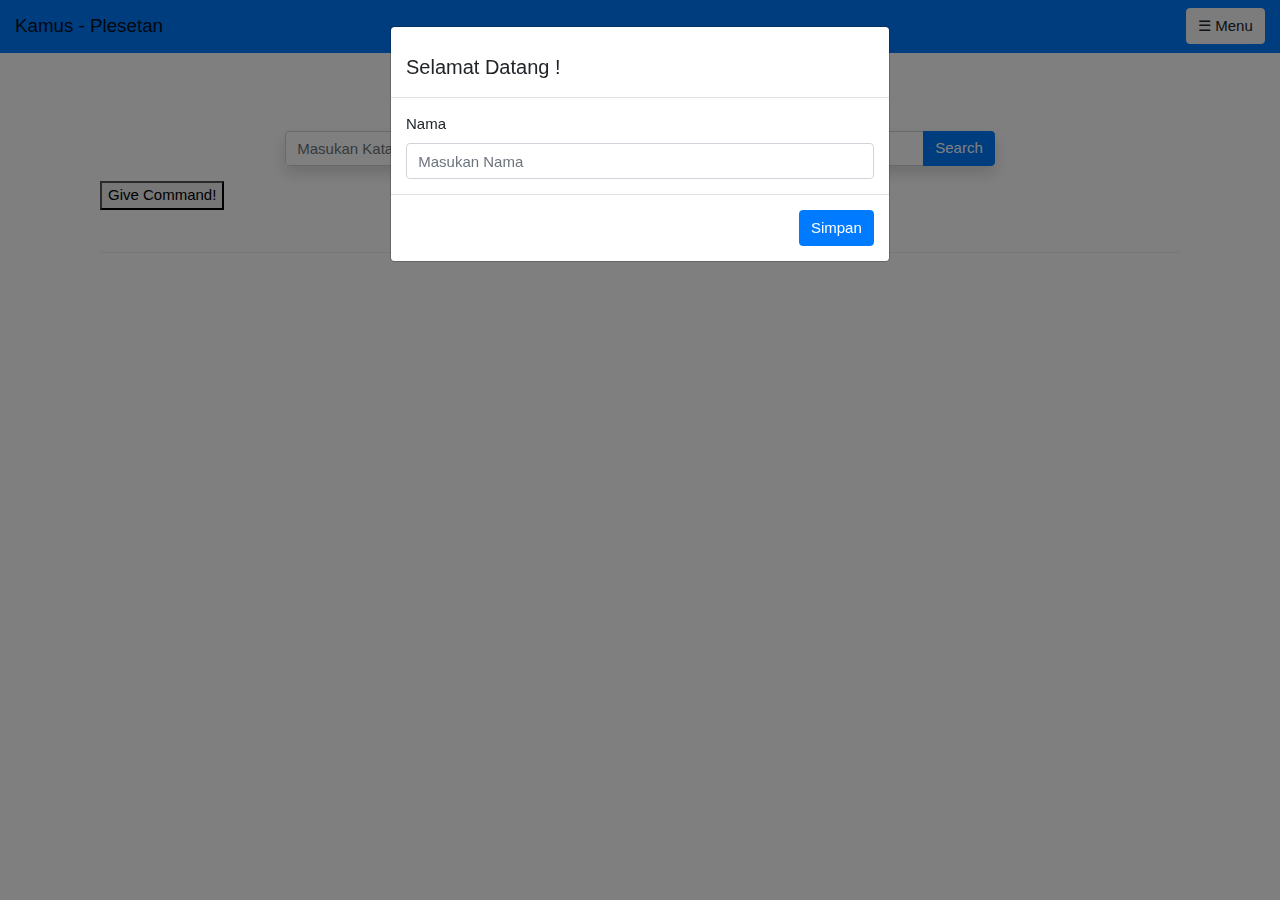
<file: pkalimat.html>
<!DOCTYPE html>
<html>
<head>
<title>Kamus - Plesetan</title>
<meta name="viewport" content="width=device-width, initial-scale=1">
<meta http-equiv="Content-Security-Policy" content="upgrade-insecure-requests">
<meta name=”Description” content="Kamus - Plesetan , Terjemahkan kata baku menjadi Kata Baku yang mirip (PLESETAN)."> 

<!-- Bootstrap CSS -->
<script src="scripts/jquery.js"></script>
    <link rel="stylesheet" href="css/bootstrap.min.css">
    <link rel="stylesheet" href="css/w3.css">
    <script src="scripts/jsstore.js"></script>
    <script src="scripts/jsstore.worker.js"></script>
    
    <!-- <link rel="stylesheet" href="css/font-awesome.min.css"> -->
  <script src="scripts/jquery.min.js"></script>
</head>
<body onload="displayHome()" id="modal">
  <div class="profil"><table id="table_profil" hidden></table></div>

    <div class="w3-sidebar w3-bar-block w3-card w3-animate-right" style="display:none;right:0;" id="rightMenu">
      <button onclick="closeRightMenu()" class="w3-bar-item w3-button w3-large">&times;</button>
      <a href="#" class="w3-bar-item w3-button" onclick="displayHome()">Home</a>a
      <a href="#" class="w3-bar-item w3-button" onclick="displaySupport()">Support</a>
      <a href="#" class="w3-bar-item w3-button" onclick="displayAbout()">About</a>
    </div>

    <nav class="navbar navbar-light bg-primary">
      <a class="navbar-brand">Kamus - Plesetan</a>
        <button class="btn btn-light my-2 my-sm-0" onclick="openRightMenu()">&#9776; Menu</button>
    </nav>

<div class="container" id="page">
    <div class="container" id="konten">
     <!-- ini konten -->
    </div>

    <div id="myModal" class="modal fade">
        <div class="modal-dialog">
            <div class="modal-content">
                <div class="modal-header">
                    <h4 class="modal-title">Selamat Datang !</h4>
                </div>
                <div class="modal-body">
                    <label for="Nama">Nama</label>
                    <input type="text" class="form-control" id="nama" placeholder="Masukan Nama">                 
                </div>
                <div class="modal-footer">
                    <button type="submit" class="btn btn-primary" id="btnSubmit" data-dismiss="modal">Simpan</button>
                </div>
            </div>
        </div>
    </div>
</div>

<script>


function linkSrc(folder){
  var root = location.protocol + '//' + location.host + folder;
}

function openRightMenu() {
  document.getElementById("rightMenu").style.display = "block";
  document.getElementById("search-btn").style.display = "none";
}

function closeRightMenu() {
  document.getElementById("rightMenu").style.display = "none";
  document.getElementById("search-btn").style.display = "";
}

function displayHome(){
  $('#konten').html(``); 
  $('#konten').html(`
       <div class="row mt-3 justify-content-center">
        <div class="col-md-8">
          <h1 class="text-center">Temukan Plesetan</h1>
          <div class="input-group mb-3 shadow">
            <input type="text" class="form-control" placeholder="Masukan Kata Baku" id="input-search">
            <div class="input-group-append">
              <button class="btn btn-primary" type="button" id="search-btn"><i class="fa fa-search"></i> Search</button>
            </div>
          </div>
        </div>  
      </div>
      <button id='btnGiveCommand'>Give Command!</button>
    <br><br>
    <span id='message'></span>
      <hr>
      <div class="row justify-content-center">
        <div class="col-md-8">
          <div class="table-responsive-sm">
              <table class="table table-striped table-dark">
                <thead style="display:none;" id="tble">
                  <tr>
                    <th scope="col">No.</th>
                    <th scope="col">Plesetan</th> 
                    <th scope="col">Arti</th>                    
                  </tr>                   
                </thead>
                <div id="error"></div>

                <tbody id="dta_plesetan">
                  
                </tbody>
          </table>
          </div>
        </div>  
      </div>
    `);
  closeRightMenu()
}

function displaySupport(){
  $('#konten').html(``);
  $('#konten').html(`
      <div class="row mt-3 justify-content-center">
        <div class="col-md-8">
          <h1 class="text-center">Support</h1>
          <h4>Bantu Kamus - Plesetan dengan mengisi Form Di bawah ini dengan benar, agar semakin banyak variasi kata yang dapat dicocokan untuk menjadi Plesetan</h4>
          <hr>
                  <div class="form-row">
                    <div class="form-group col-md-6">
                      <label for="Kosakata">Kosa Kata</label>
                      <input type="text" class="form-control" id="kosakata">
                    </div>
                    <div class="form-group col-md-6">
                      <label for="Ejaan">Ejaan</label>
                      <input type="text" class="form-control" id="ejaan">
                    </div>
                  </div>
                  <div class="form-group">
                    <label for="Arti">Arti</label>
                    <textarea class="form-control" id="arti" rows="3"></textarea>
                  </div>
                  <button type="submit" class="btn btn-primary" id="send_data">Kirim</button>
          </div>
        </div>
      </div>
    `);
  closeRightMenu()
}

function displayAbout(){
  $('#konten').html(``);
  $('#konten').html(`
      <div class="row mt-3 justify-content-center">
        <div class="col-md-8">
          <h1 class="text-center">About</h1>
          <h4 class="text-justify">Kamus - Plesetan Adalah alat untuk menemukan kata yang mirip berdasarkan ejaannya.Dengan memasukan 1 kosakata saja alat ini akan mencarikan kata yang mirip,Lebih dari 50.000 Kata terdapat di dalam kamus ini.</h4>
          <h4 class="text-justify">Kamus - Plesetan diharapkan dapat membantu kalian dalam membuat joke joke lucu di kehidupan kalian sehingga kalian tidak perlu pusing memikirkan joke Plesetan.</h4>
          <h4 class="text-justify">Berawal dari kebiasaan memplesetkan kata,Munculah masalah yang sering dihadapai yaitu daya ingat.Tidak semua manusia mempunyai daya ingat yang kuat sehingga untuk memudahkan memplesetkan kata dibuatlah Kamus - Plesetan</h4>
          </div>
        </div>
      </div>
    `);
  closeRightMenu()
}
</script>

<script src="rest_api.js"></script>
<script src="crud.js"></script>
<script src="scripts/jquery-3.3.1.js"></script> 
<script src="scripts/jquery-3.3.1.min.js"></script>
<script src="scripts/popper.min.js"></script>
<script src="scripts/bootstrap.min.js"></script>

<script type="text/javascript">
  var aktif = aktif;
    if ('serviceWorker' in navigator) {
      window.addEventListener('load', function() {
        navigator.serviceWorker.register('sw.js').then(function(registration) {
          // Registration was successful
          if(registration.active){    
              aktif = true;
              console.log('Offline mode Siap Di gunakan')
          }

          registration.addEventListener('updatefound', () => {
              const newWorker = registration.installing;

              newWorker.addEventListener('statechange', () => {
                if(newWorker.state === 'activated'){
                  aktif = true ;
                  console.log('Offline mode Siap Di gunakan')
                }
              });   
          });
        }, function(err) {
          // registration failed :(
          console.log('ServiceWorker registration failed: ', err);
        });
      });
    } 


    $('#konten').on('click','#search-btn',function(){
    		$('#dta_plesetan').html("");
        	if(aktif){
            console.log('Offline mode');
            cariPlesetanKalimat();
          }else{
            search_plesetanKalimat();
            alert('Online Mode');
          }
    	});

    $('#konten').on('keyup','#input-search',function(e){
    		if(e.keyCode === 13){
    				$('#dta_plesetan').html("");
          if(aktif){
            console.log('Offline mode');
            cariPlesetanKalimat();
          }else{
            console.log('Online Mode');
            search_plesetanKalimat();
          }
    		}		 	
    	});

    // $('#konten').on('keydown','#input-search',function(e){
    //     if(e.keyCode === 32){
    //       alert("Tidak Boleh Input 2 Kata"); 
    //       event.preventDefault();
    //     }     
    //   });
</script>  
</body>
</html>
</file>
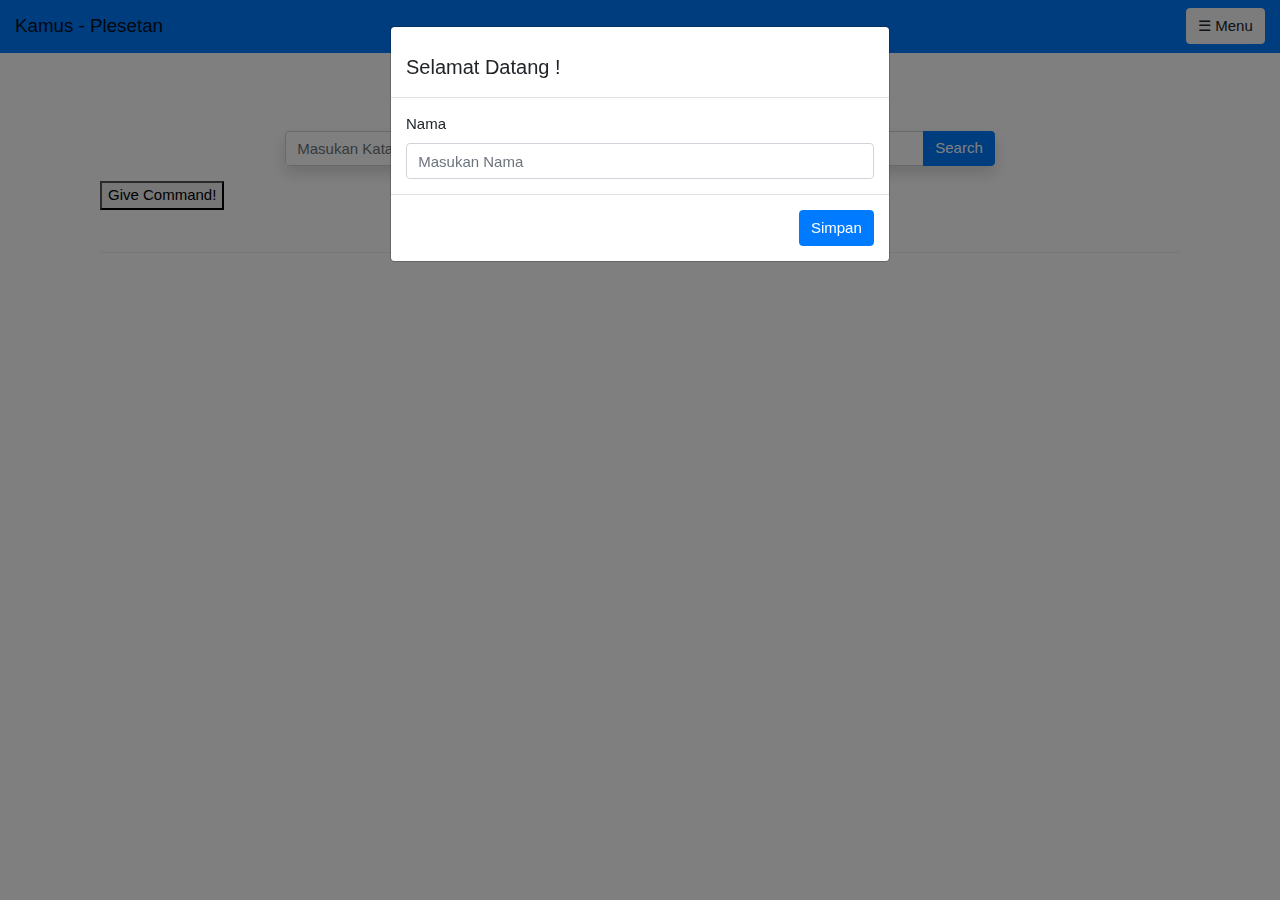
<file: pkata.html>
<!DOCTYPE html>
<html>
<head>
<title>Kamus - Plesetan</title>
<meta name="viewport" content="width=device-width, initial-scale=1">
<meta http-equiv="Content-Security-Policy" content="upgrade-insecure-requests">
<meta name=”Description” content="Kamus - Plesetan , Terjemahkan kata baku menjadi Kata Baku yang mirip (PLESETAN)."> 

<!-- Bootstrap CSS -->
<script src="scripts/jquery.js"></script>
    <link rel="stylesheet" href="css/bootstrap.min.css">
    <link rel="stylesheet" href="css/w3.css">
    <script src="scripts/jsstore.js"></script>
    <script src="scripts/jsstore.worker.js"></script>
    
    <!-- <link rel="stylesheet" href="css/font-awesome.min.css"> -->
  <script src="scripts/jquery.min.js"></script>
</head>
<body onload="displayHome()" id="modal">
  <div class="profil"><table id="table_profil" hidden></table></div>

    <div class="w3-sidebar w3-bar-block w3-card w3-animate-right" style="display:none;right:0;" id="rightMenu">
      <button onclick="closeRightMenu()" class="w3-bar-item w3-button w3-large">&times;</button>
      <a href="#" class="w3-bar-item w3-button" onclick="displayHome()">Home</a>a
      <a href="#" class="w3-bar-item w3-button" onclick="displaySupport()">Support</a>
      <a href="#" class="w3-bar-item w3-button" onclick="displayAbout()">About</a>
    </div>

    <nav class="navbar navbar-light bg-primary">
      <a class="navbar-brand">Kamus - Plesetan</a>
        <button class="btn btn-light my-2 my-sm-0" onclick="openRightMenu()">&#9776; Menu</button>
    </nav>

<div class="container" id="page">
    <div class="container" id="konten">
     <!-- ini konten -->
    </div>

    <div id="myModal" class="modal fade">
        <div class="modal-dialog">
            <div class="modal-content">
                <div class="modal-header">
                    <h4 class="modal-title">Selamat Datang !</h4>
                </div>
                <div class="modal-body">
                    <label for="Nama">Nama</label>
                    <input type="text" class="form-control" id="nama" placeholder="Masukan Nama">                 
                </div>
                <div class="modal-footer">
                    <button type="submit" class="btn btn-primary" id="btnSubmit" data-dismiss="modal">Simpan</button>
                </div>
            </div>
        </div>
    </div>
</div>

<script>


function linkSrc(folder){
  var root = location.protocol + '//' + location.host + folder;
}

function openRightMenu() {
  document.getElementById("rightMenu").style.display = "block";
  document.getElementById("search-btn").style.display = "none";
}

function closeRightMenu() {
  document.getElementById("rightMenu").style.display = "none";
  document.getElementById("search-btn").style.display = "";
}

function displayHome(){
  $('#konten').html(``); 
  $('#konten').html(`
       <div class="row mt-3 justify-content-center">
        <div class="col-md-8">
          <h1 class="text-center">Temukan Plesetan</h1>
          <div class="input-group mb-3 shadow">
            <input type="text" class="form-control" placeholder="Masukan Kata Baku" id="input-search">
            <div class="input-group-append">
              <button class="btn btn-primary" type="button" id="search-btn"><i class="fa fa-search"></i> Search</button>
            </div>
          </div>
        </div>  
      </div>
      <button id='btnGiveCommandkata'>Give Command!</button>
    <br><br>
    <span id='message'></span>
      <hr>
      <div class="row justify-content-center">
        <div class="col-md-8">
          <div class="table-responsive-sm">
              <table class="table table-striped table-dark">
                <thead style="display:none;" id="tble">
                  <tr>
                    <th scope="col">No.</th>
                    <th scope="col">Plesetan</th> 
                    <th scope="col">Arti</th>                    
                  </tr>                   
                </thead>
                <div id="error"></div>

                <tbody id="dta_plesetan">
                  
                </tbody>
          </table>
          </div>
        </div>  
      </div>
    `);
  closeRightMenu()
}

function displaySupport(){
  $('#konten').html(``);
  $('#konten').html(`
      <div class="row mt-3 justify-content-center">
        <div class="col-md-8">
          <h1 class="text-center">Support</h1>
          <h4>Bantu Kamus - Plesetan dengan mengisi Form Di bawah ini dengan benar, agar semakin banyak variasi kata yang dapat dicocokan untuk menjadi Plesetan</h4>
          <hr>
                  <div class="form-row">
                    <div class="form-group col-md-6">
                      <label for="Kosakata">Kosa Kata</label>
                      <input type="text" class="form-control" id="kosakata">
                    </div>
                    <div class="form-group col-md-6">
                      <label for="Ejaan">Ejaan</label>
                      <input type="text" class="form-control" id="ejaan">
                    </div>
                  </div>
                  <div class="form-group">
                    <label for="Arti">Arti</label>
                    <textarea class="form-control" id="arti" rows="3"></textarea>
                  </div>
                  <button type="submit" class="btn btn-primary" id="send_data">Kirim</button>
          </div>
        </div>
      </div>
    `);
  closeRightMenu()
}

function displayAbout(){
  $('#konten').html(``);
  $('#konten').html(`
      <div class="row mt-3 justify-content-center">
        <div class="col-md-8">
          <h1 class="text-center">About</h1>
          <h4 class="text-justify">Kamus - Plesetan Adalah alat untuk menemukan kata yang mirip berdasarkan ejaannya.Dengan memasukan 1 kosakata saja alat ini akan mencarikan kata yang mirip,Lebih dari 50.000 Kata terdapat di dalam kamus ini.</h4>
          <h4 class="text-justify">Kamus - Plesetan diharapkan dapat membantu kalian dalam membuat joke joke lucu di kehidupan kalian sehingga kalian tidak perlu pusing memikirkan joke Plesetan.</h4>
          <h4 class="text-justify">Berawal dari kebiasaan memplesetkan kata,Munculah masalah yang sering dihadapai yaitu daya ingat.Tidak semua manusia mempunyai daya ingat yang kuat sehingga untuk memudahkan memplesetkan kata dibuatlah Kamus - Plesetan</h4>
          </div>
        </div>
      </div>
    `);
  closeRightMenu()
}
</script>

<script src="rest_api.js"></script>
<script src="crud.js"></script>
<script src="scripts/jquery-3.3.1.js"></script> 
<script src="scripts/jquery-3.3.1.min.js"></script>
<script src="scripts/popper.min.js"></script>
<script src="scripts/bootstrap.min.js"></script>

<script type="text/javascript">
  var aktif = aktif;
    if ('serviceWorker' in navigator) {
      window.addEventListener('load', function() {
        navigator.serviceWorker.register('sw.js').then(function(registration) {
          // Registration was successful
          if(registration.active){    
              aktif = true;
              console.log('Offline mode Siap Di gunakan')
          }

          registration.addEventListener('updatefound', () => {
              const newWorker = registration.installing;

              newWorker.addEventListener('statechange', () => {
                if(newWorker.state === 'activated'){
                  aktif = true ;
                  console.log('Offline mode Siap Di gunakan')
                }
              });   
          });
        }, function(err) {
          // registration failed :(
          console.log('ServiceWorker registration failed: ', err);
        });
      });
    } 


    $('#konten').on('click','#search-btn',function(){
    		$('#dta_plesetan').html("");
        	if(aktif){
            console.log('Offline mode');
            cariPlesetanKata();
          }else{
            search_plesetanKata();
            alert('Online Mode');
          }
    	});

    $('#konten').on('keyup','#input-search',function(e){
    		if(e.keyCode === 13){
    				$('#dta_plesetan').html("");
          if(aktif){
            console.log('Offline mode');
            cariPlesetanKata();
          }else{
            console.log('Online Mode');
            search_plesetanKata();
          }
    		}		 	
    	});

    // $('#konten').on('keydown','#input-search',function(e){
    //     if(e.keyCode === 32){
    //       alert("Tidak Boleh Input 2 Kata"); 
    //       event.preventDefault();
    //     }     
    //   });
</script>  
</body>
</html>
</file>
